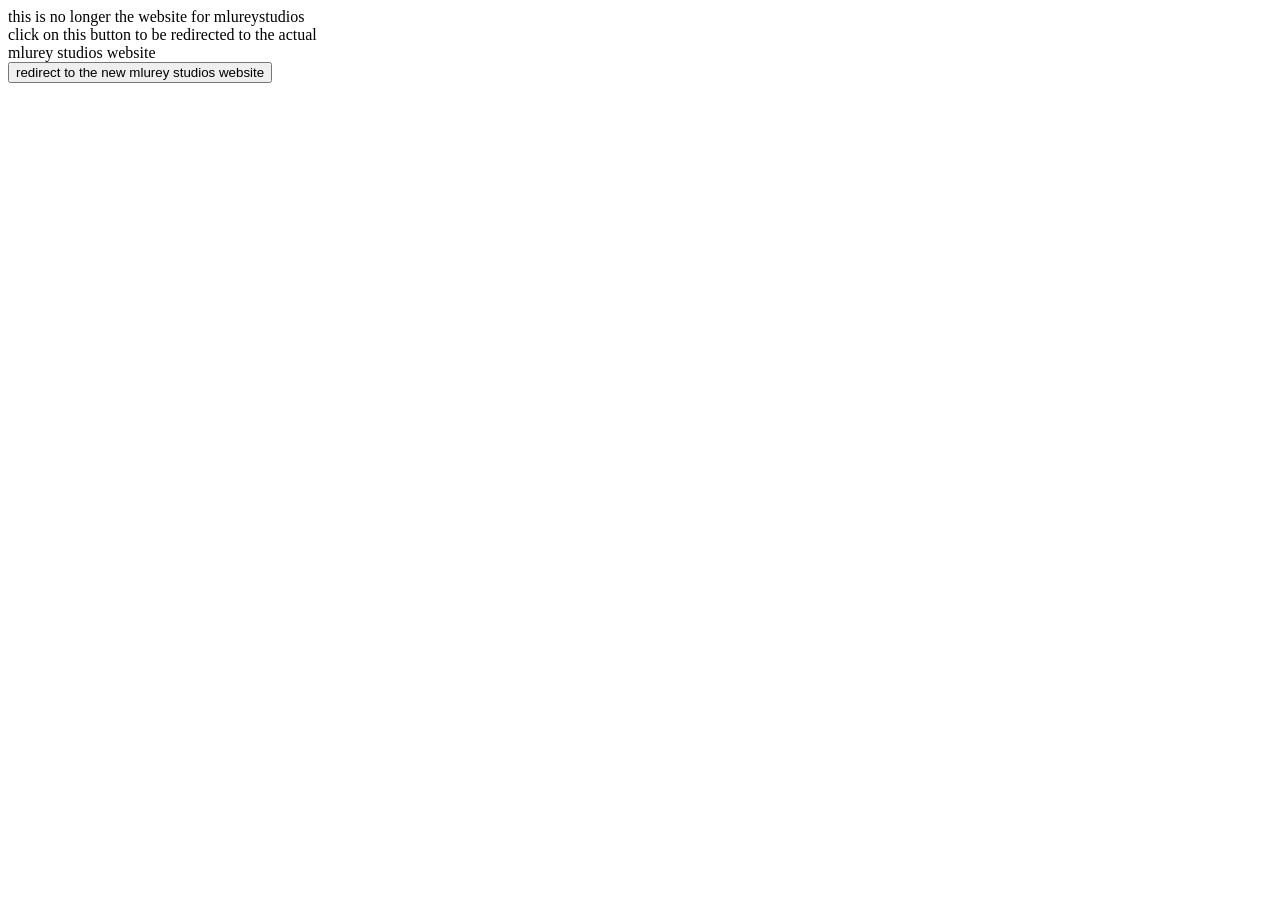
<file: index.html>
<html>
    <head>
    </head>
    <body>
        this is no longer the website for mlureystudios<br>
        click on this button to be redirected to the actual<br>
        mlurey studios website<br>
        <a href="https://orlcodingclub.ca/~owyn/index.html"><button>redirect to the new mlurey studios website</button></a>
    </body>
</html>
</file>
